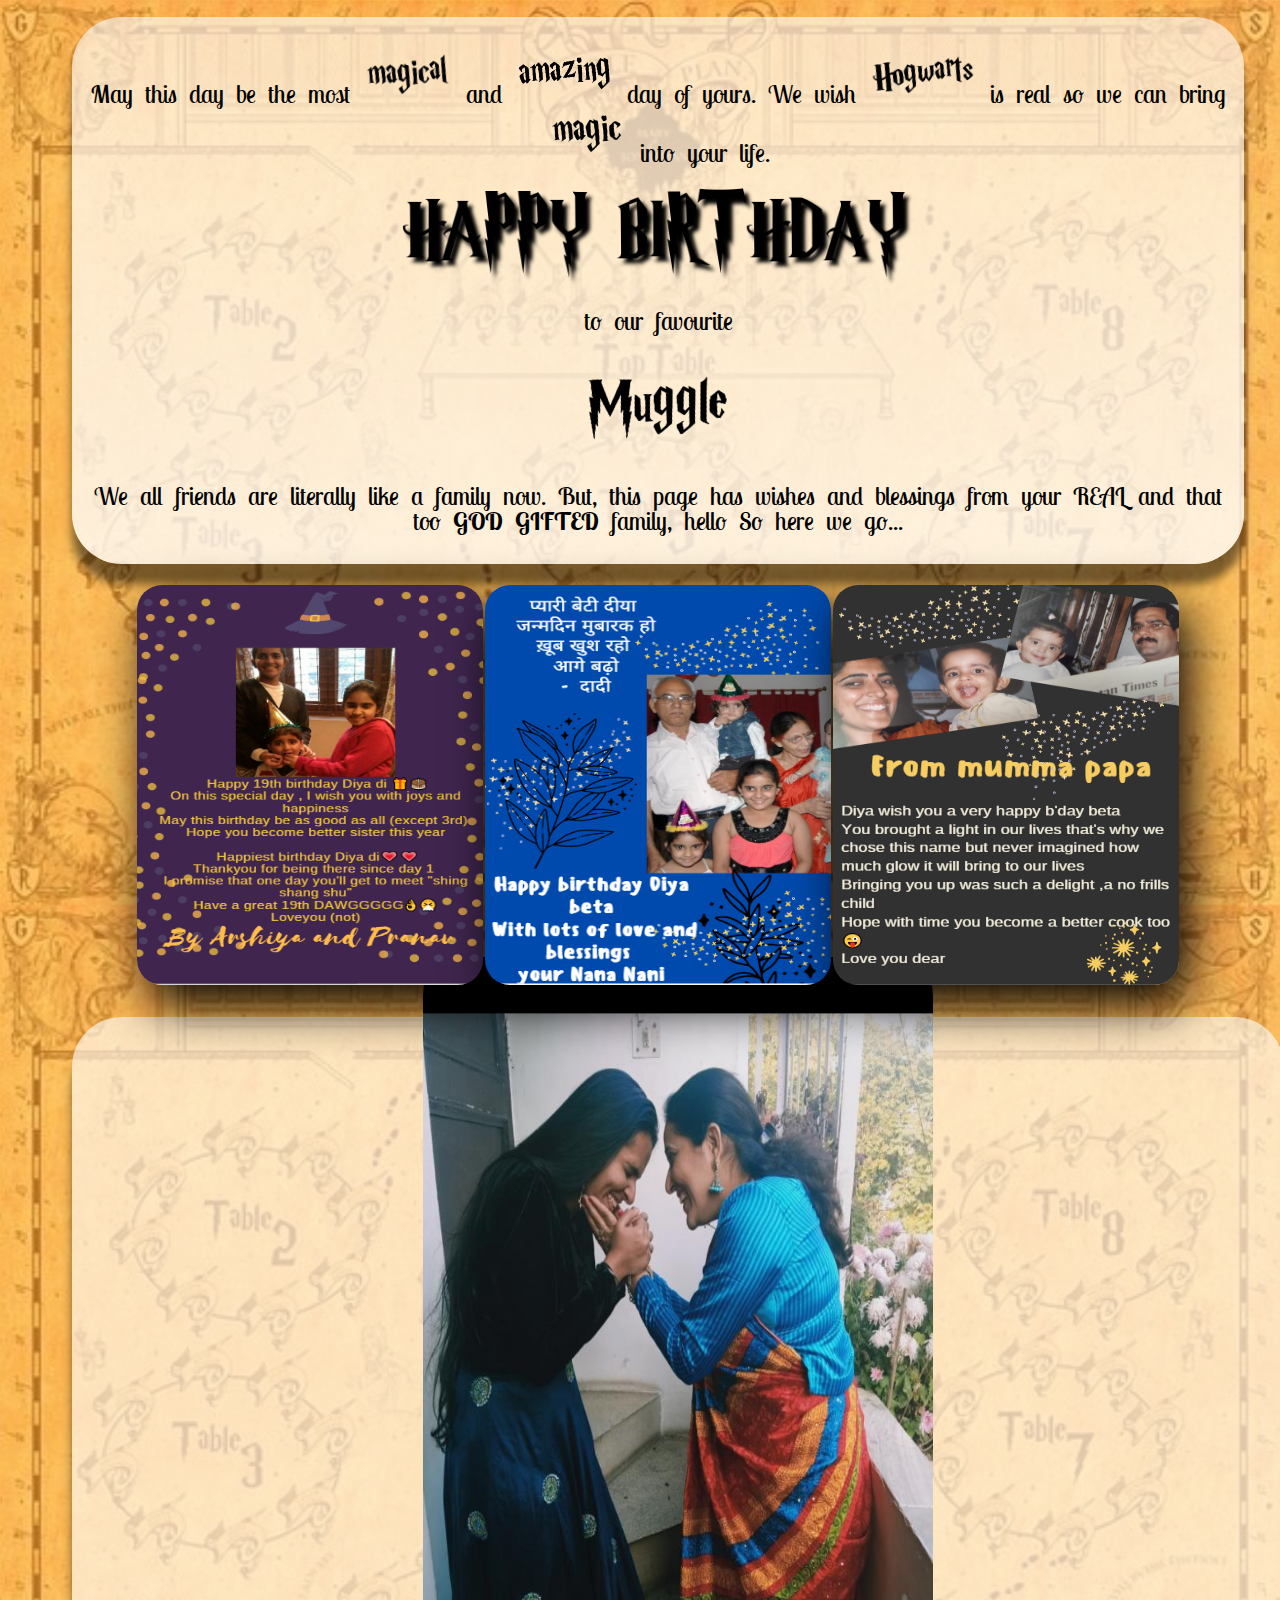
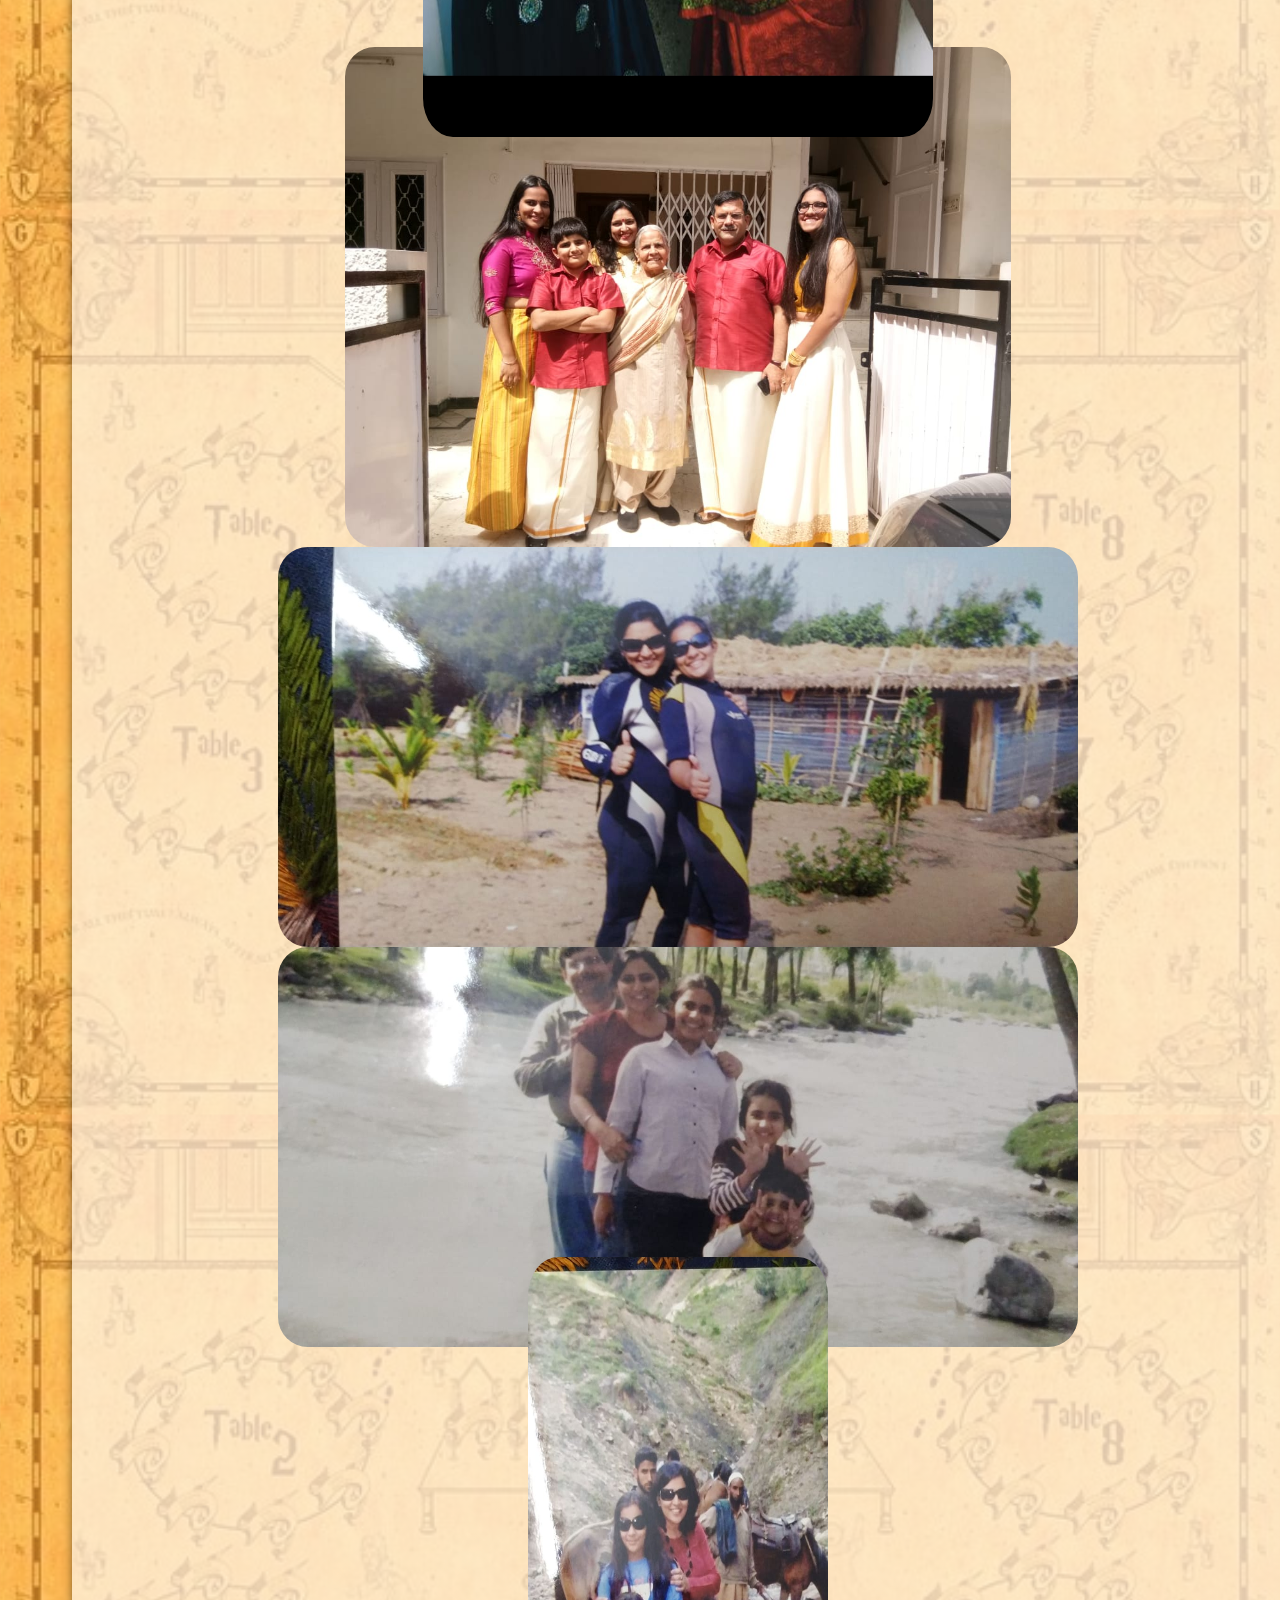
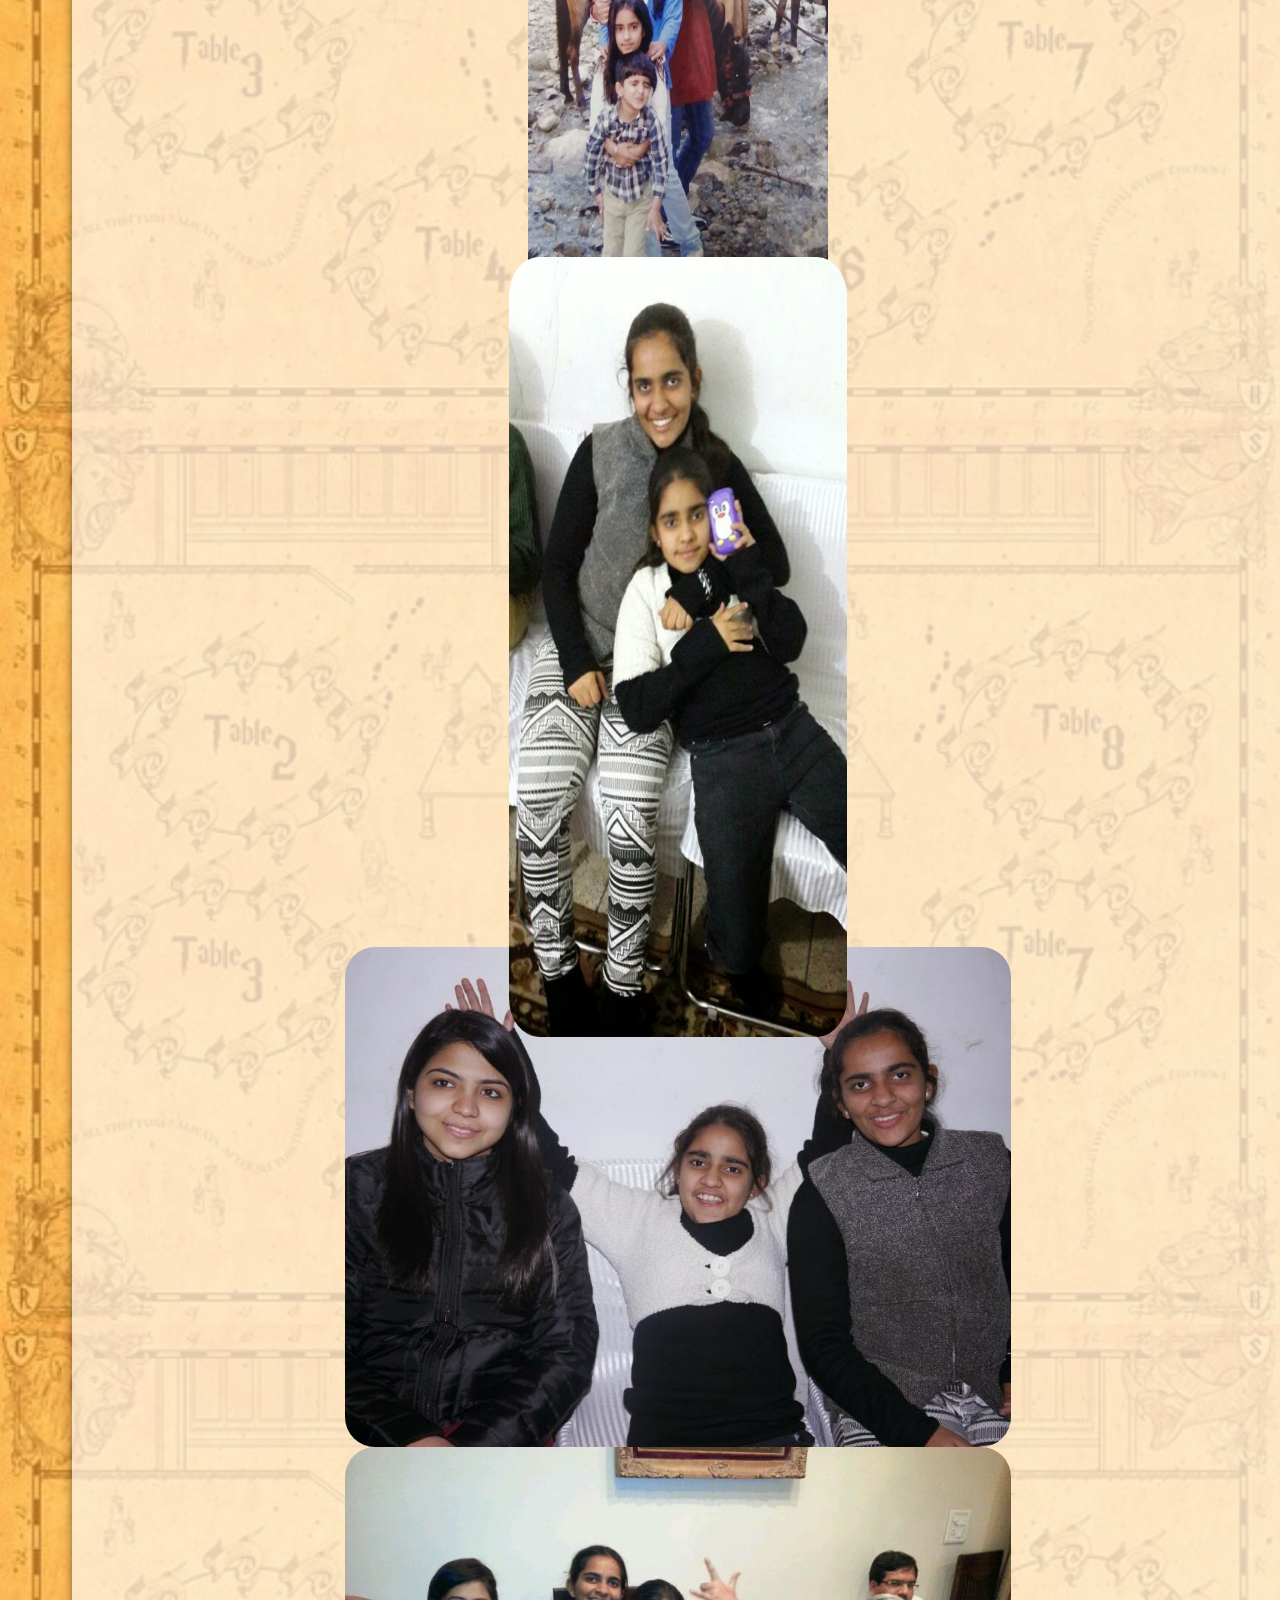
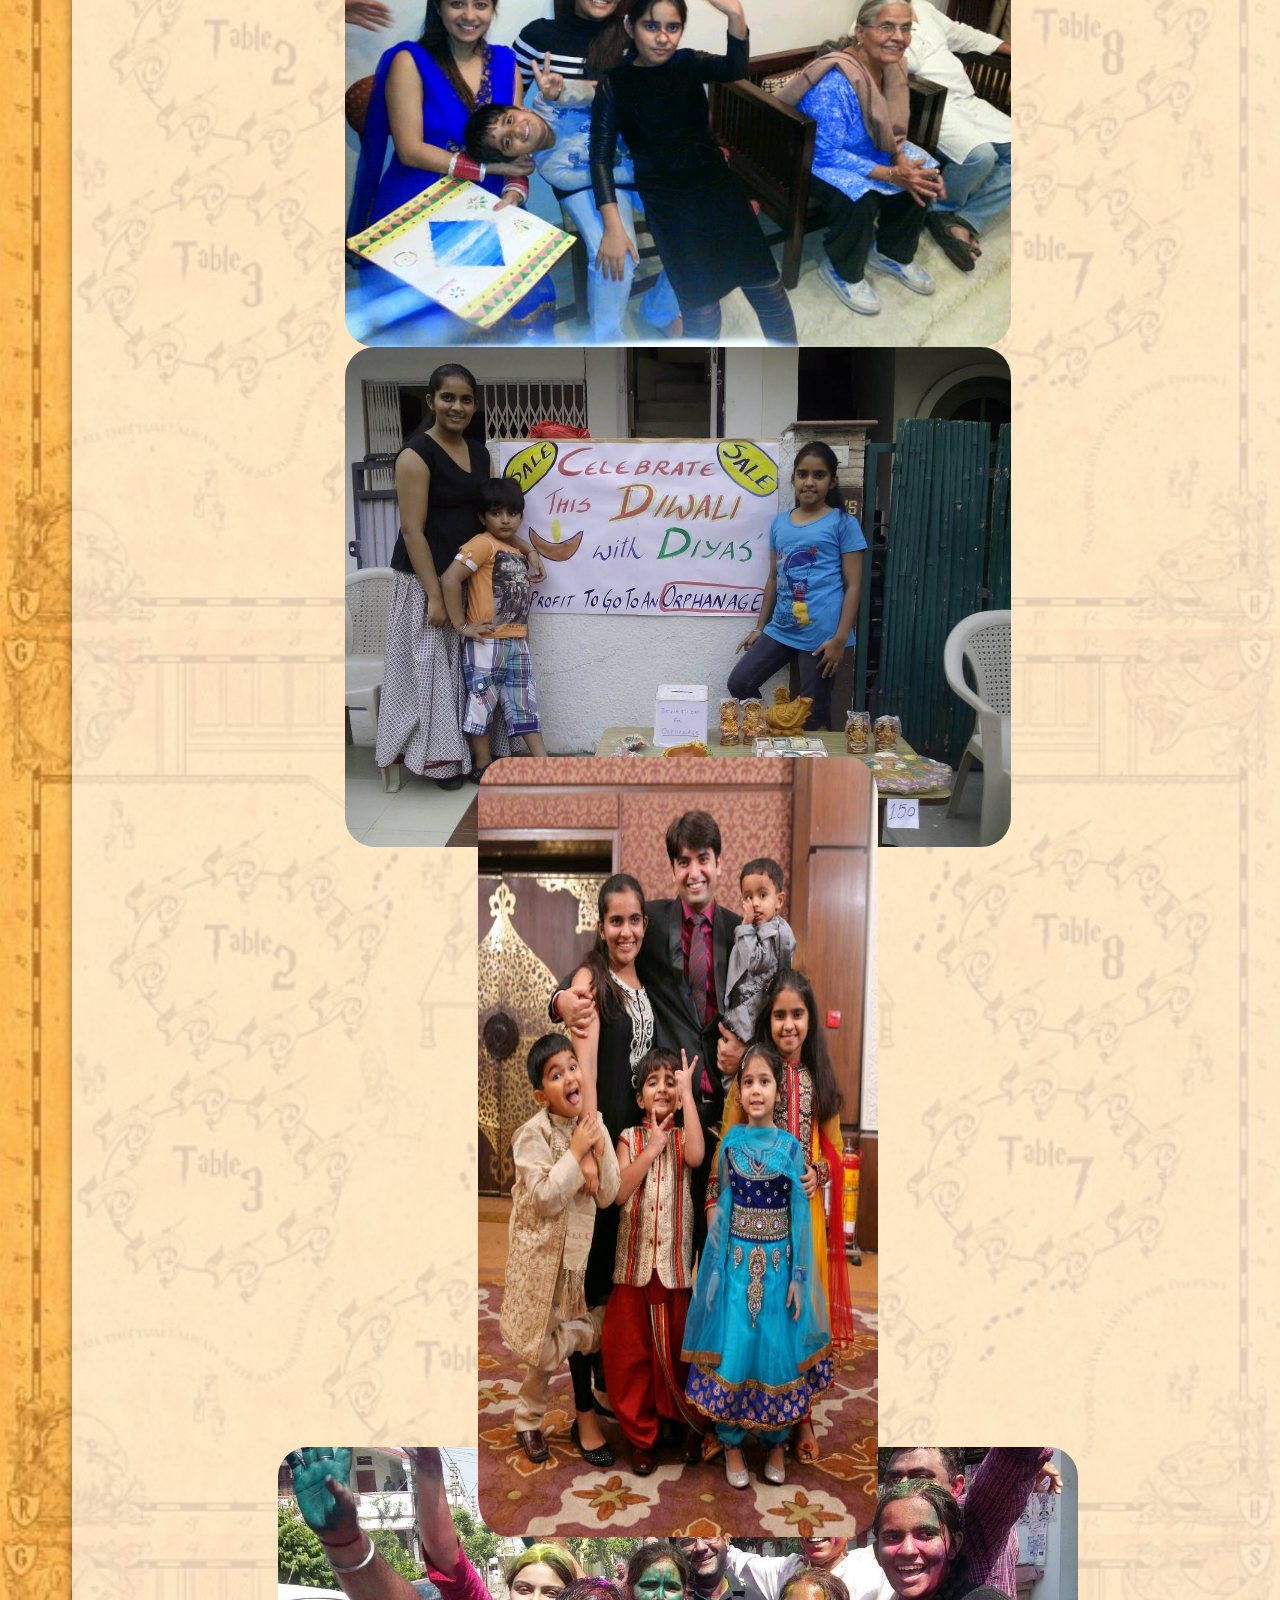
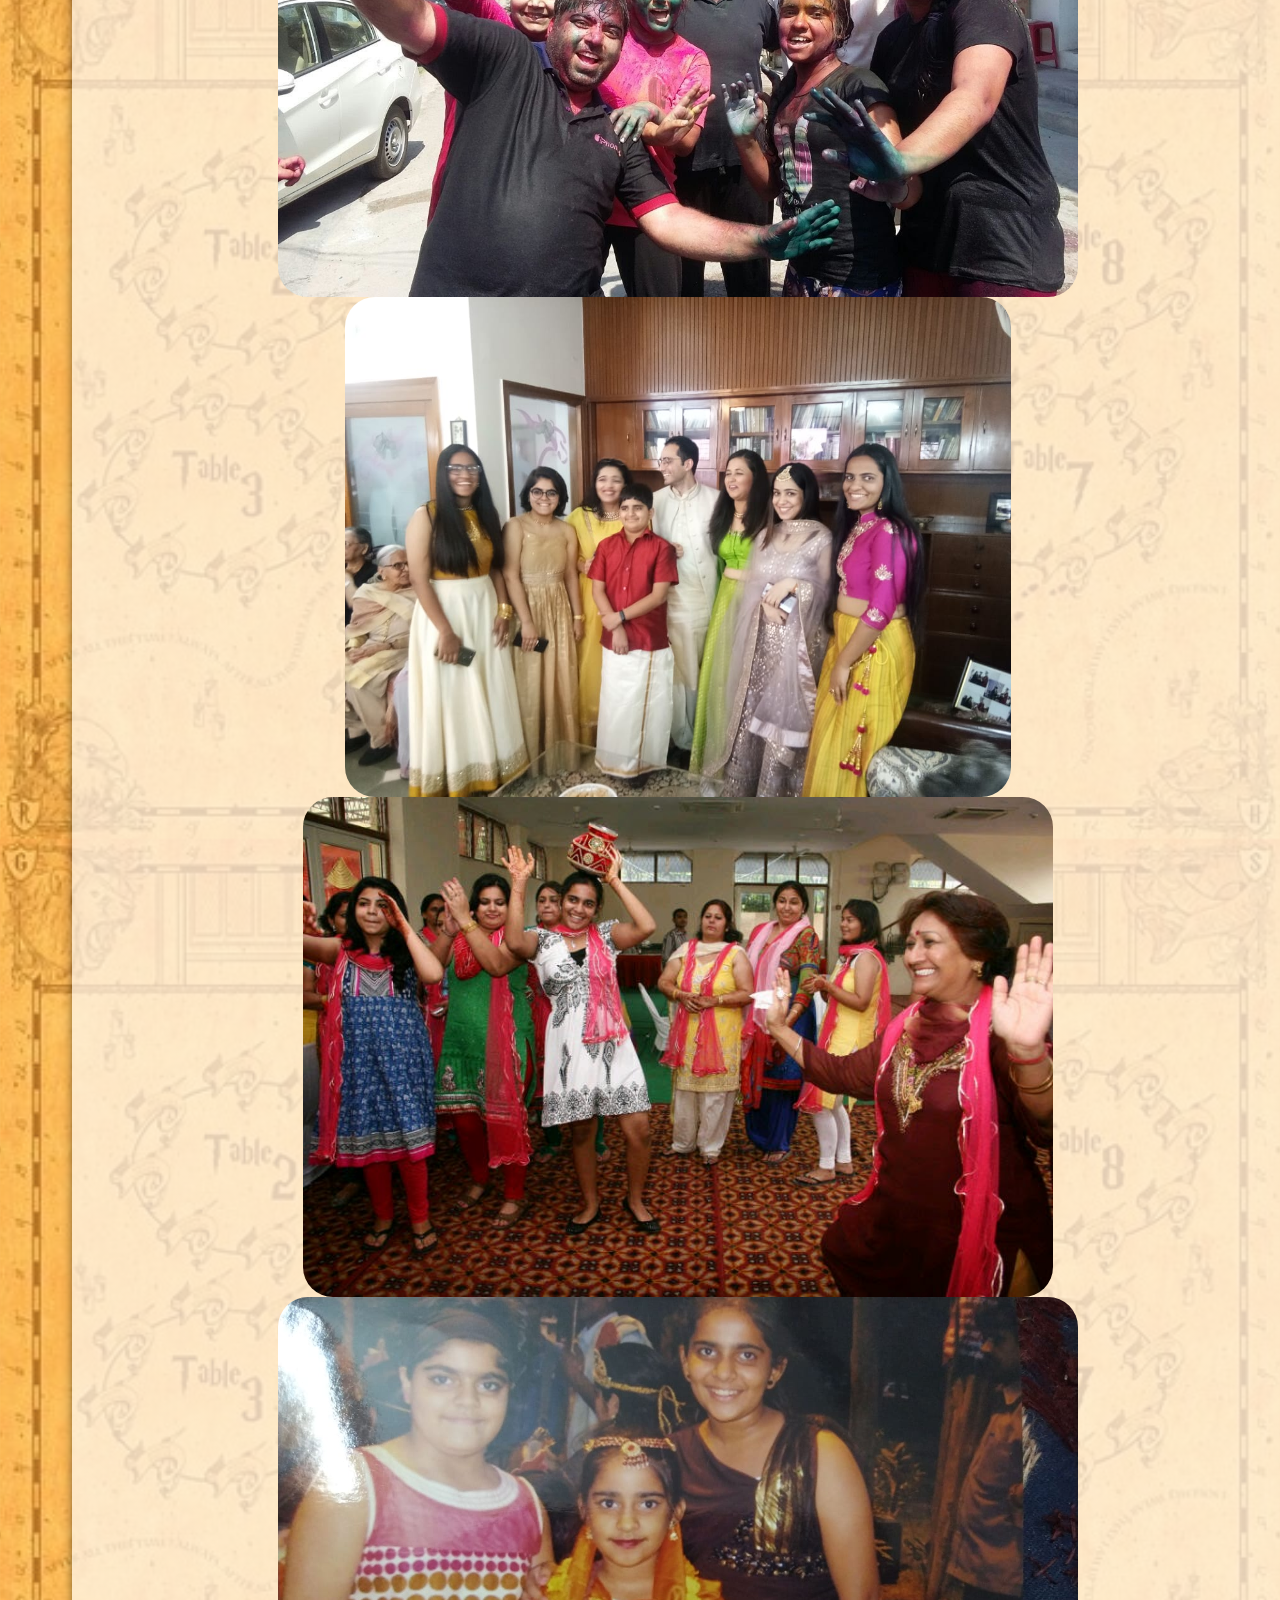
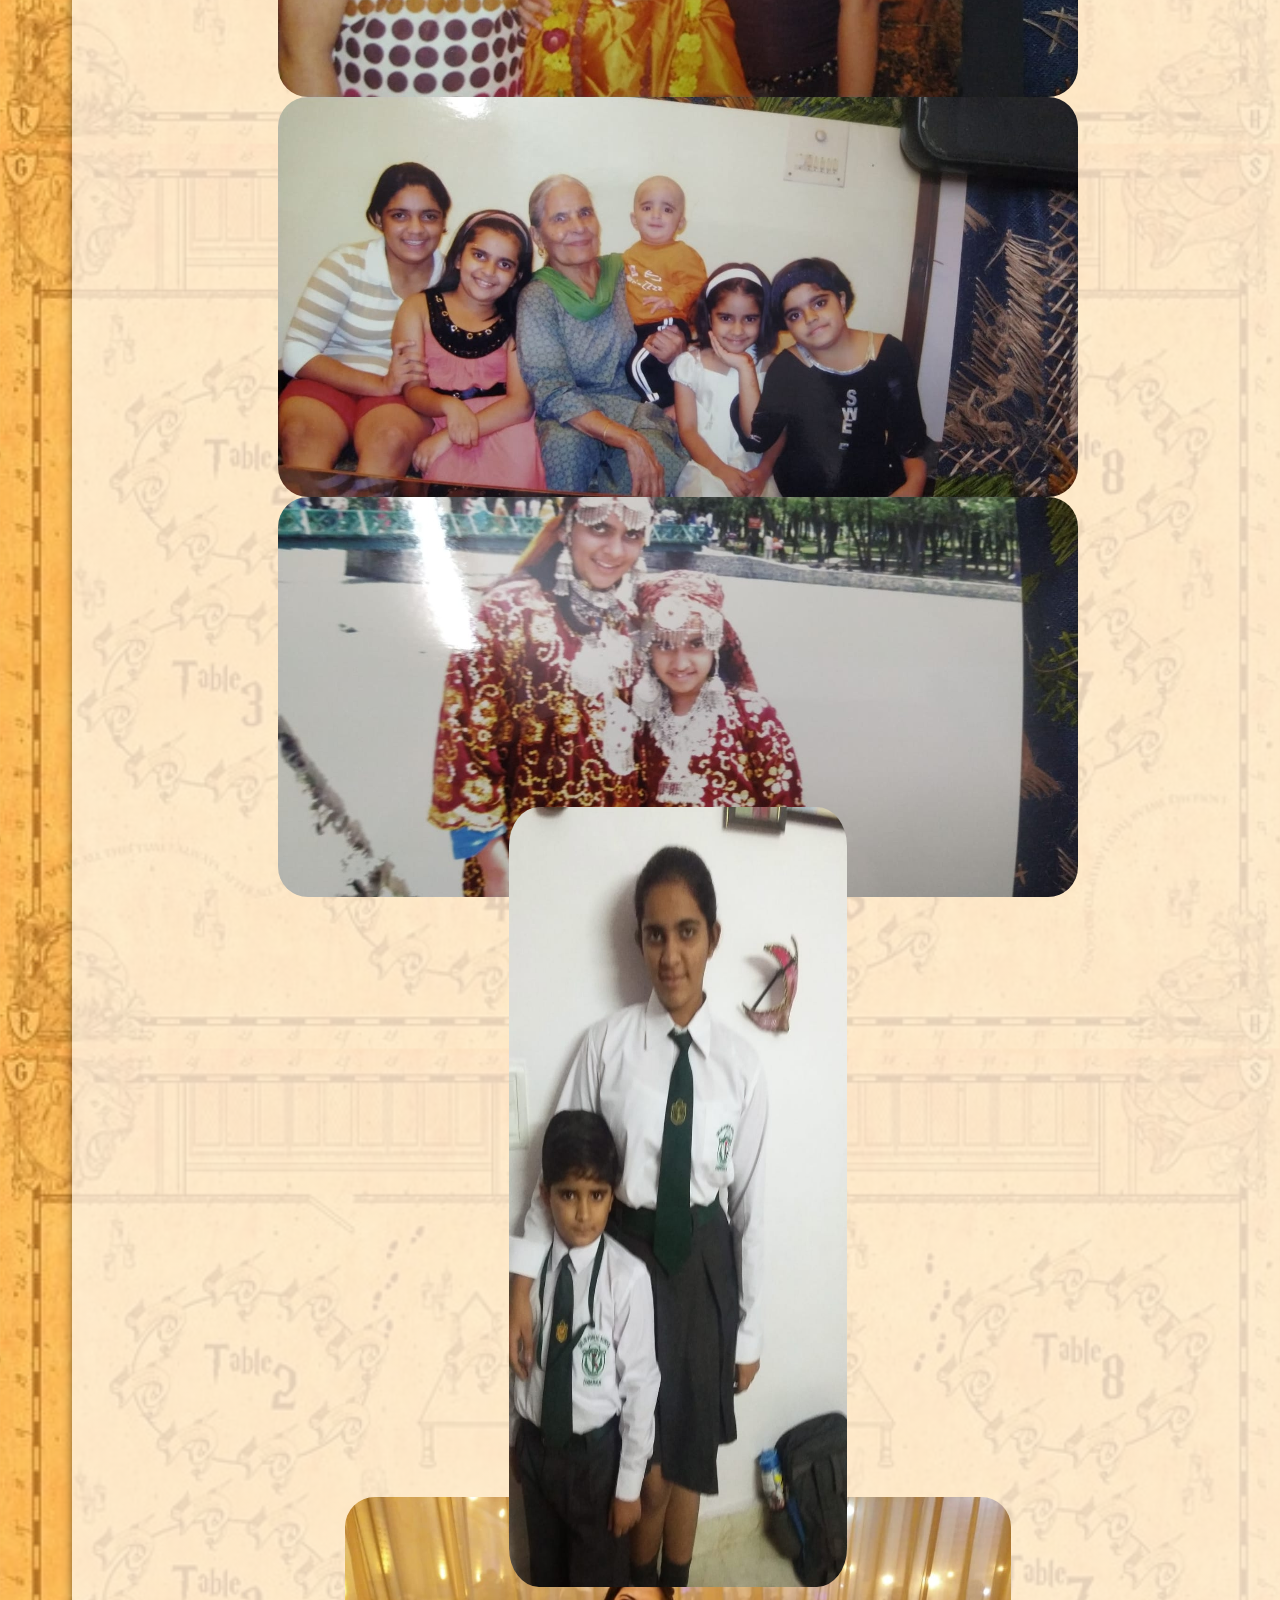
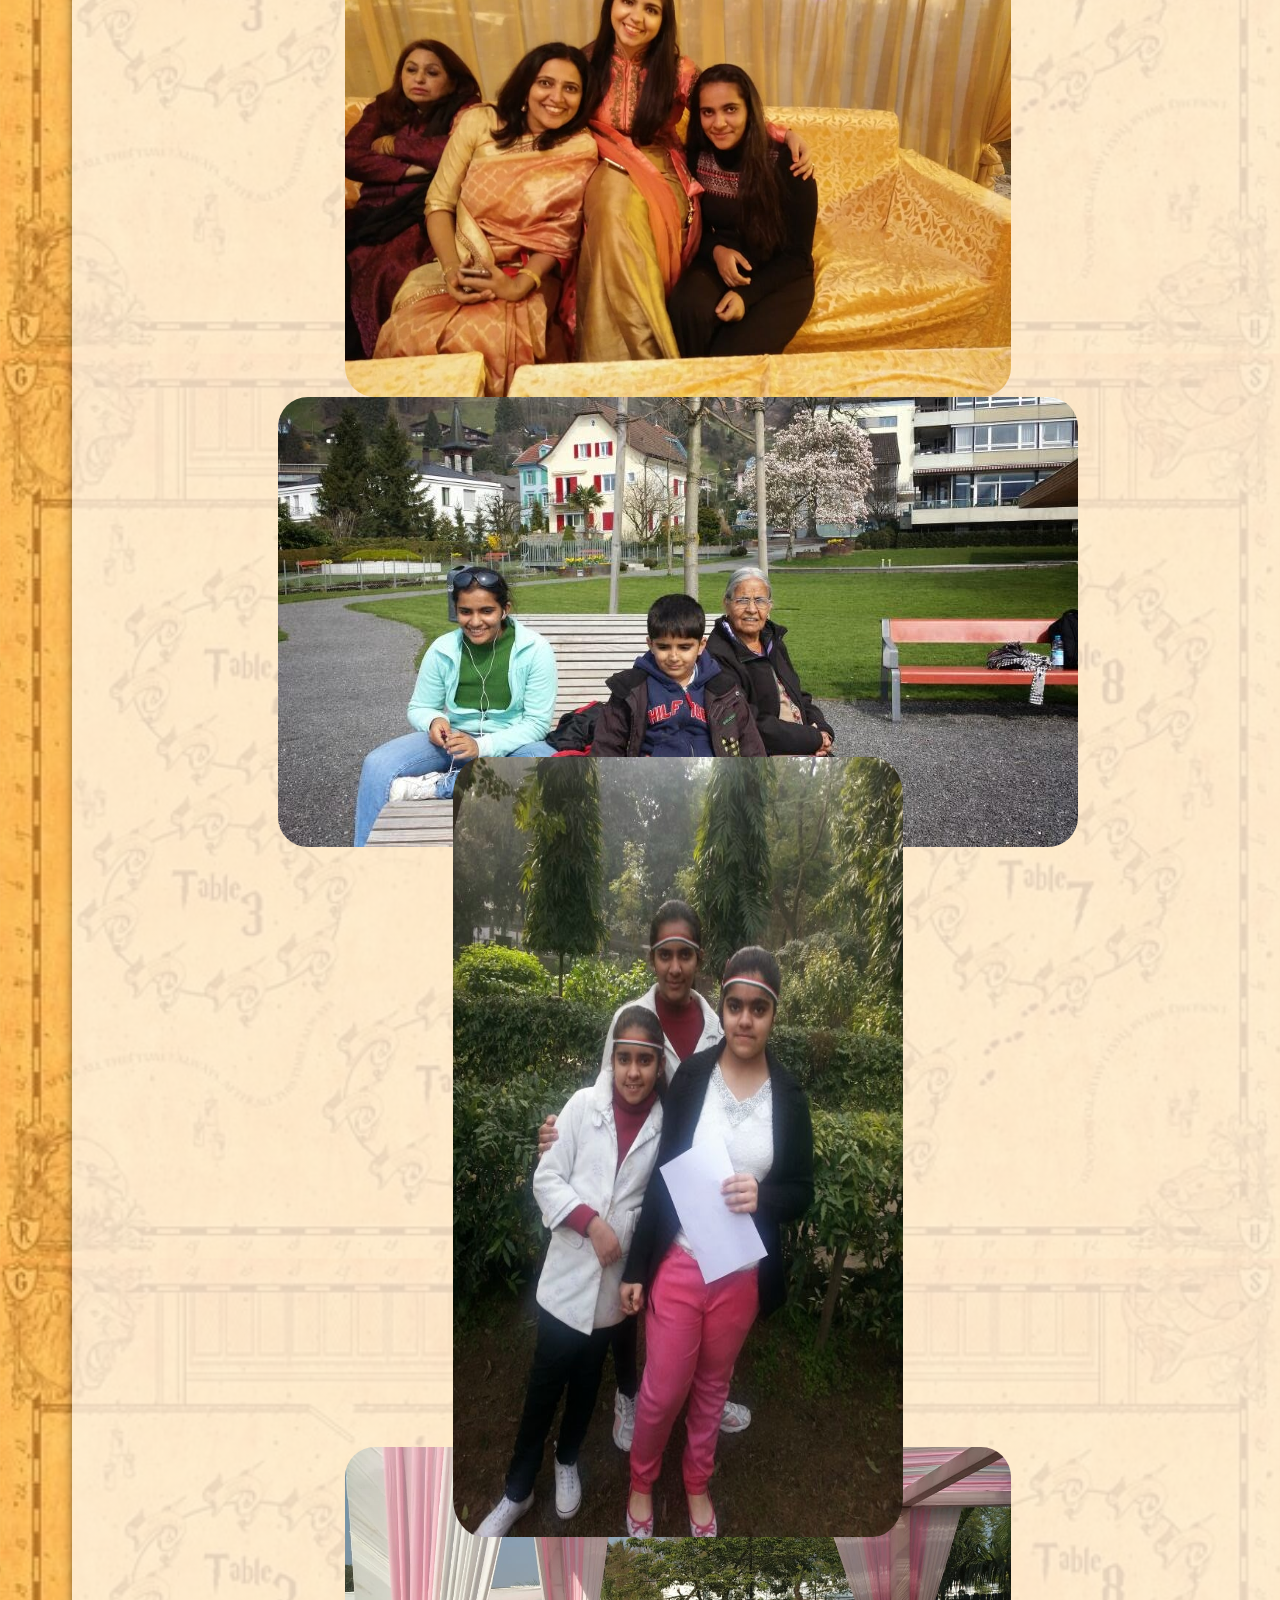
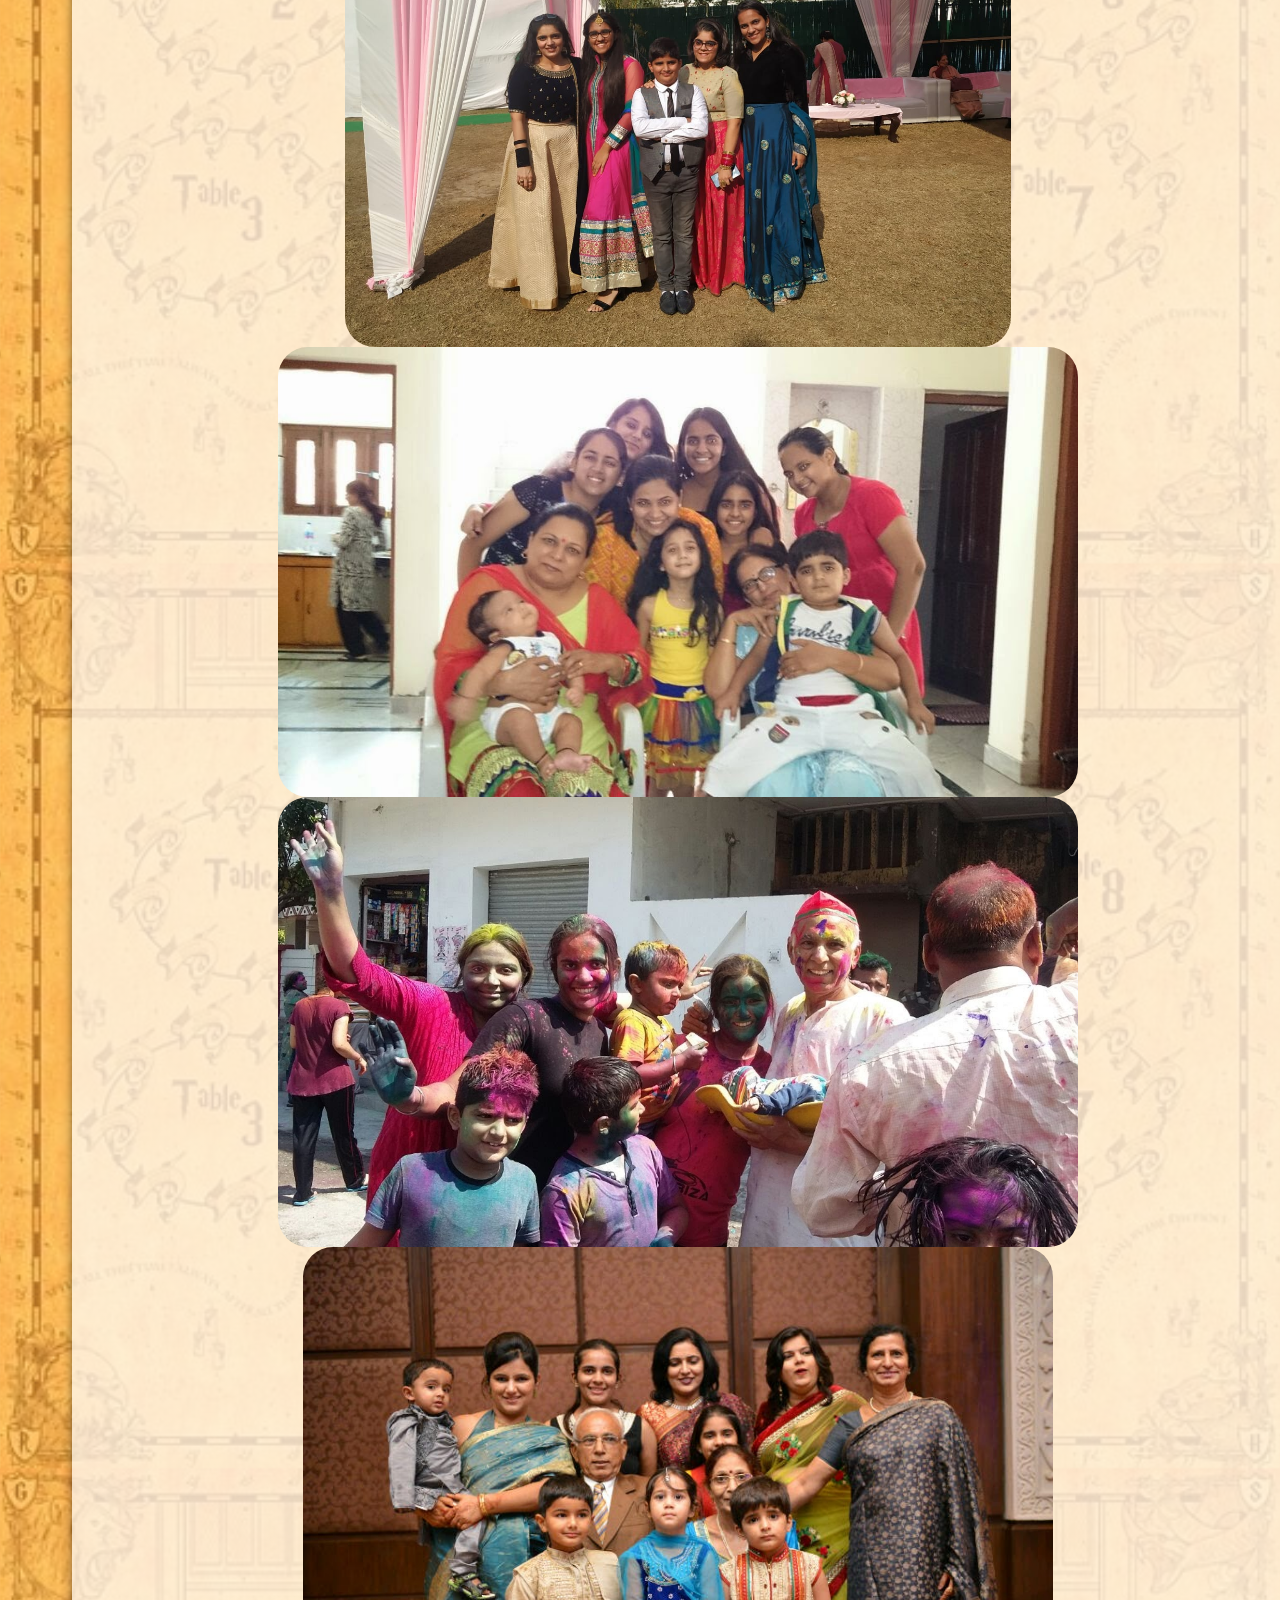
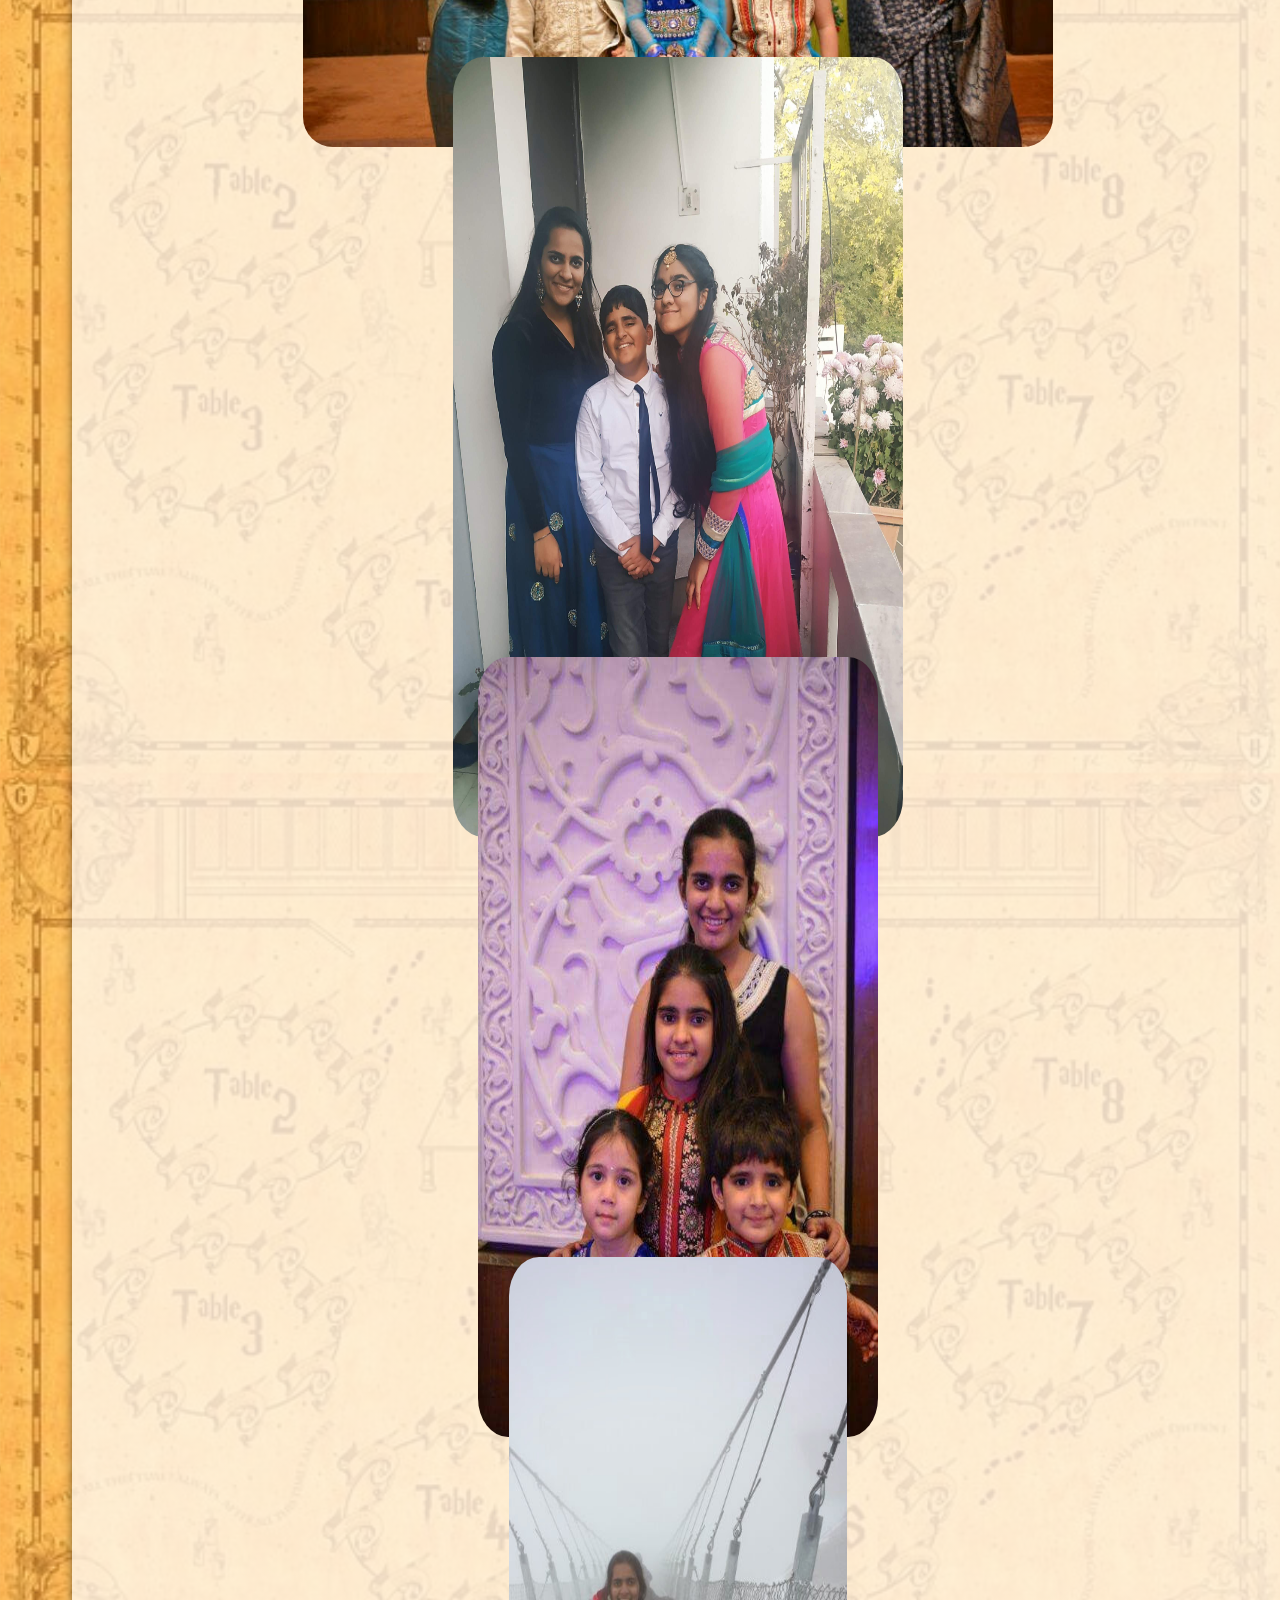
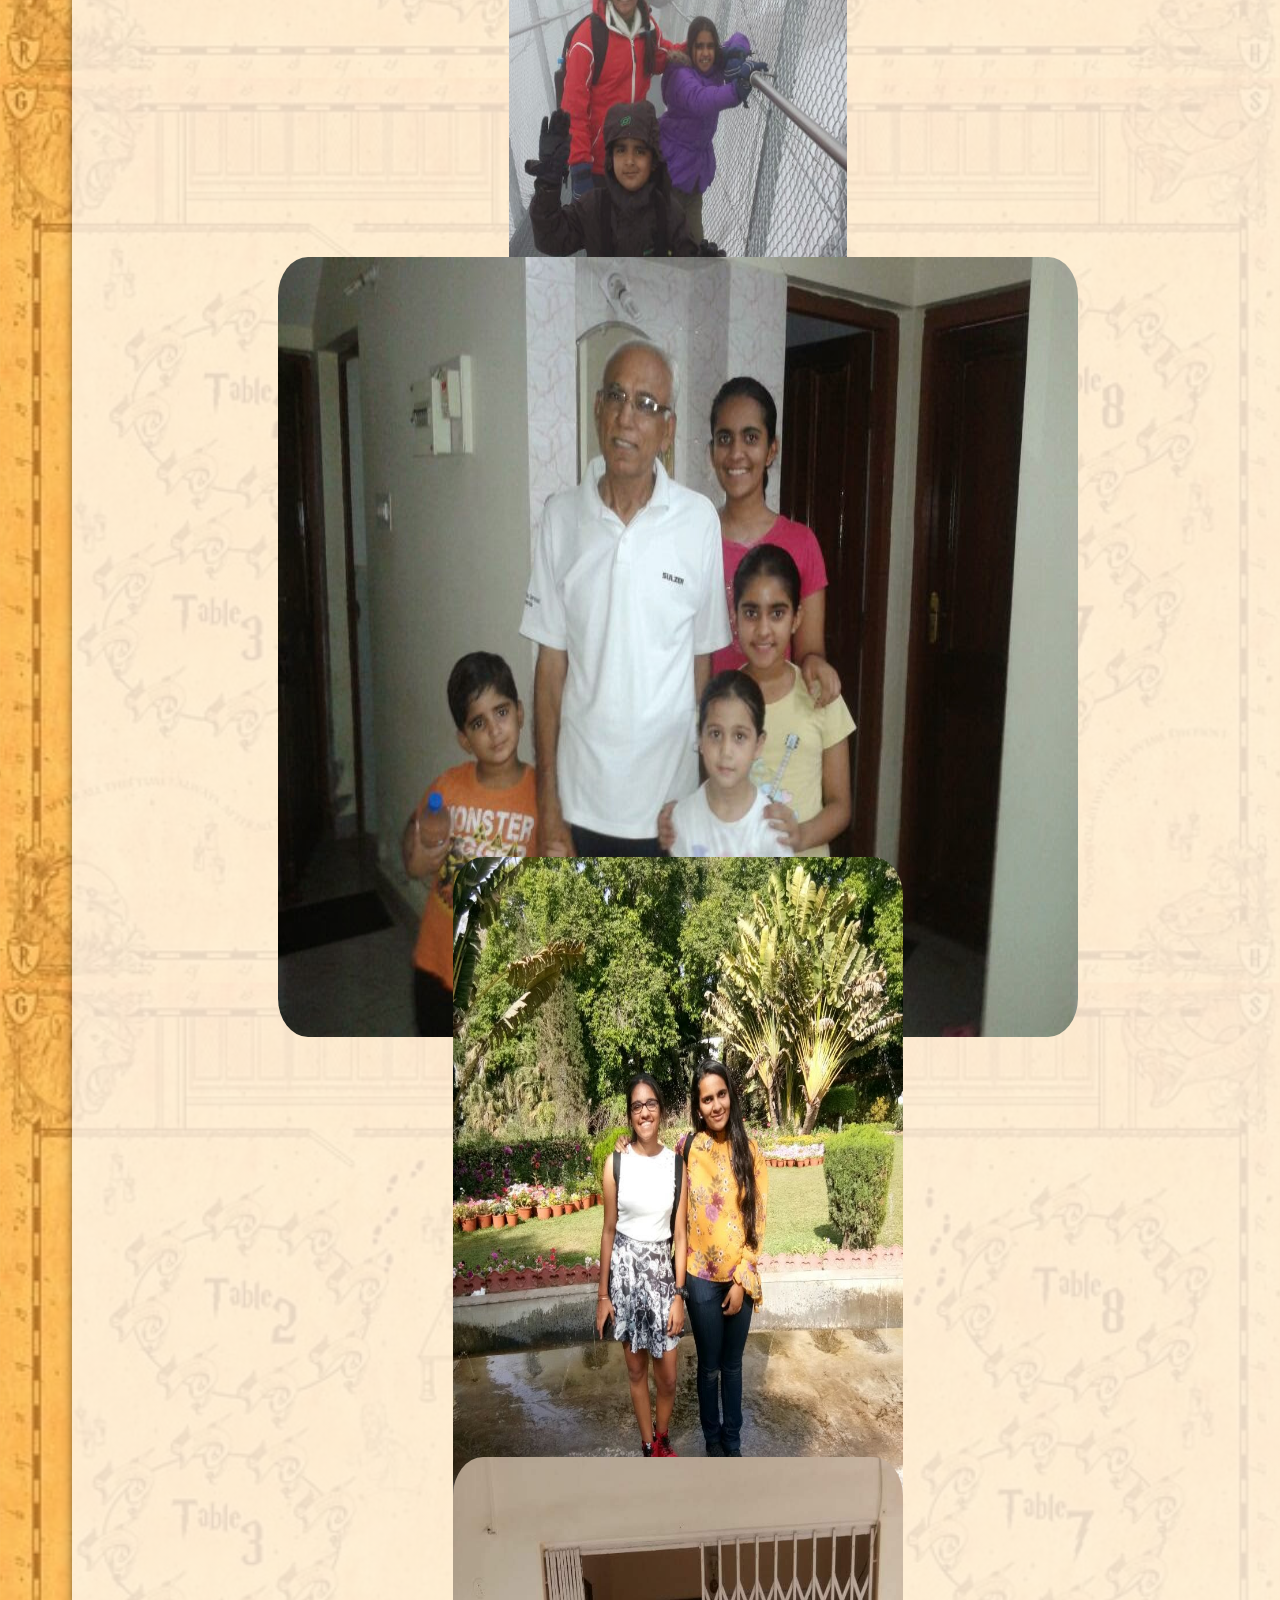
<file: haripotter/index.html>
<!DOCTYPE html>
<html>

<head>
    <meta charset="utf-8" lang="en">
    <meta content="width=device-width, initial-scale=1" name="viewport" />
    <link rel="icon" href="../bdpage/images/favicon_io/favicon.ico">
    <link
        href="https://fonts.googleapis.com/css2?family=Fondamento:ital@1&family=Great+Vibes&family=Lobster+Two:ital,wght@1,700&family=Parisienne&family=Sacramento&display=swap"
        rel="stylesheet">
        <link rel="stylesheet" href="https://stackpath.bootstrapcdn.com/bootstrap/4.5.0/css/bootstrap.min.css" integrity="sha384-9aIt2nRpC12Uk9gS9baDl411NQApFmC26EwAOH8WgZl5MYYxFfc+NcPb1dKGj7Sk" crossorigin="anonymous">
    <link href="https://fonts.googleapis.com/css2?family=Lobster+Two:ital,wght@0,400;0,700;1,400;1,700&display=swap"
        rel="stylesheet">
    <title>Harry Potter</title>
    <link rel="stylesheet" href="styles.css">
</head>

<body>
    <div class="wish-box">
        <h2 class="wish">
            May this day be the most <img class="word" src="images/mag_120.png" alt="magical"> and <img class="word"
                src="images/ama_120.png" alt=""> day of yours. We wish <img class="word" src="images/hog_120.png"
                alt="hogwarts"> is real so we can bring <img class="word" src="images/magic_100.png" alt=""> into your
            life.
        </h2>
        <img class="hbd" src="images/HAPPY BIRTHDAY 1.png" alt="">
        <h2 class="wish">to our favourite</h2>
        <img id="muggle" src="images/muggle.png" alt="">
        <h2 class="wish">We all friends are literally like a family now. But, this page has wishes and blessings from
            your REAL and that too <strong> GOD GIFTED </strong> family,  hello So here we go...</h2>
    </div>
  
    <div class="image-3">
        <img class="pic" src="images/1..PNG" alt="">
        <img class="pic" src="images/4..PNG" alt="">
        <img class="pic" src="images/3..PNG" alt="">
    </div>

    <div id="carousel" class="carousel slide" data-ride="carousel">
        <div class="carousel-inner">
            <div class="carousel-item active">
                <img class="res d-block w-100" src="../diya_img/family/img-1.jpg" alt="First slide">
              </div>
              <div class="carousel-item">
                <img class="d-block w-100" src="../diya_img/family/img-2.jpg" alt="Second slide">
              </div>
              <div class="carousel-item">
                <img class="d-block w-100" src="../diya_img/family/img-3.jpg" alt="Second slide">
              </div>
              <div class="carousel-item">
                <img class="d-block w-100" src="../diya_img/family/img-4.jpg" alt="Second slide">
              </div>
              <div class="carousel-item">
                <img class="res d-block w-100" src="../diya_img/family/img-5.jpg" alt="Second slide">
              </div>
              <div class="carousel-item">
                <img class="res d-block w-100" src="../diya_img/family/img-6.jpg" alt="Second slide">
              </div>
              <div class="carousel-item">
                <img class="d-block w-100" src="../diya_img/family/img-7.jpg" alt="Second slide">
              </div>
              <div class="carousel-item">
                <img class="d-block w-100" src="../diya_img/family/img-8.jpg" alt="Second slide">
              </div>
              <div class="carousel-item">
                <img class="d-block w-100" src="../diya_img/family/img-9.jpg" alt="Second slide">
              </div>
              <div class="carousel-item">
                <img class="res d-block w-100" src="../diya_img/family/img-10.jpg" alt="Second slide">
              </div>
              <div class="carousel-item">
                <img class="d-block w-100" src="../diya_img/family/img-11.jpg" alt="Second slide">
              </div>
              <div class="carousel-item">
                <img class="d-block w-100" src="../diya_img/family/img-12.jpg" alt="Second slide">
              </div>
              <div class="carousel-item">
                <img class="d-block w-100" src="../diya_img/family/img-13.jpg" alt="Second slide">
              </div>
              <div class="carousel-item">
                <img class="d-block w-100" src="../diya_img/family/img-14.jpg" alt="Second slide">
              </div>
              <div class="carousel-item">
                <img class="d-block w-100" src="../diya_img/family/img-15.jpg" alt="Second slide">
              </div>
              <div class="carousel-item">
                <img class="d-block w-100" src="../diya_img/family/img-16.jpg" alt="Third slide">
              </div>
              <div class="carousel-item">
                <img class="res d-block w-100" src="../diya_img/family/img-17.jpg" alt="Forth slide">
              </div>
              <div class="carousel-item">
                <img class="d-block w-100" src="../diya_img/family/img-18.jpg" alt="Forth slide">
              </div>  
              <div class="carousel-item">
                <img class="d-block w-100" src="../diya_img/family/img-19.jpg" alt="Forth slide">
              </div> 
              <div class="carousel-item">
                <img class="res d-block w-100" src="../diya_img/family/img-20.jpg" alt="Forth slide">
              </div>  
              <div class="carousel-item">
                <img class="d-block w-100" src="../diya_img/family/img-21.jpg" alt="Forth slide">
              </div>  
              <div class="carousel-item">
                <img class="d-block w-100" src="../diya_img/family/img-22.jpg" alt="Forth slide">
              </div>  
              <div class="carousel-item">
                <img class="d-block w-100" src="../diya_img/family/img-23.jpg" alt="Forth slide">
              </div>  
              <div class="carousel-item">
                <img class="d-block w-100" src="../diya_img/family/img-24.jpg" alt="Forth slide">
              </div>  
              <div class="carousel-item">
                <img class="res d-block w-100" src="../diya_img/family/img-25.jpg" alt="Forth slide">
              </div>  
              <div class="carousel-item">
                <img class="res d-block w-100" src="../diya_img/family/img-26.jpg" alt="Forth slide">
              </div>  
              <div class="carousel-item">
                <img class="res d-block w-100" src="../diya_img/family/img-27.jpg" alt="Forth slide">
              </div>  
              <div class="carousel-item">
                <img class="res d-block w-100" src="../diya_img/family/img-28.jpg" alt="Forth slide">
              </div>  
              <div class="carousel-item">
                <img class="res d-block w-100" src="../diya_img/family/img-29.jpg" alt="Forth slide">
              </div>  
              <div class="carousel-item">
                <img class="res d-block w-100" src="../diya_img/family/img-30.jpg" alt="Forth slide">
              </div>  
              <div class="carousel-item">
                <img class="d-block w-100" src="../diya_img/family/img-31.jpg" alt="Forth slide">
              </div>  
              <div class="carousel-item">
                <img class="d-block w-100" src="../diya_img/family/img-32.jpg" alt="Forth slide">
              </div>  
              <div class="carousel-item">
                <img class="d-block w-100" src="../diya_img/family/img-33.jpg" alt="Forth slide">
              </div>  
              <div class="carousel-item">
                <img class="d-block w-100" src="../diya_img/family/img-34.JPG" alt="Forth slide">
              </div>  
              <div class="carousel-item">
                <img class="d-block w-100" src="../diya_img/family/img-35.jpg" alt="Forth slide">
              </div>  
              <div class="carousel-item">
                <img class="res d-block w-100" src="../diya_img/family/img-36.jpg" alt="Forth slide">
              </div>  
              <div class="carousel-item">
                <img class="d-block w-100" src="../diya_img/family/img-37.jpg" alt="Forth slide">
              </div>  
              <div class="carousel-item">
                <img class="res d-block w-100" src="../diya_img/family/img-38.jpg" alt="Forth slide">
              </div>   
              <div class="carousel-item">
                <img class="d-block w-100" src="../diya_img/family/img-39.jpg" alt="Forth slide">
              </div>  
              <div class="carousel-item">
                <img class="res d-block w-100" src="../diya_img/family/img-40.jpg" alt="Forth slide">
              </div>
              <div class="carousel-item">
                <img class="d-block w-100" src="../diya_img/family/img-41.jpg" alt="Forth slide">
              </div>
              <div class="carousel-item">
                <img class="res42 d-block w-100" src="../diya_img/family/img-42.jpg" alt="Forth slide">
              </div>
              <div class="carousel-item">
                <img class="res d-block w-100" src="../diya_img/family/img-43.jpg" alt="Forth slide">
              </div>
              <div class="carousel-item">
                <img class="d-block w-100" src="../diya_img/family/img-44.jpg" alt="Forth slide">
              </div>
              
        </div>
        <a class="carousel-control-prev" href="#carousel" role="bufamily/tton".jpg data-slide="prev">
          <span class="carousel-control-prev-icon" aria-hidden="true"></span>
          <span class="sr-only">Previous</span>
        </a>
        <a class="carousel-control-next" href="#carousel" role="button" data-slide="next">
          <span class="carousel-control-next-icon" aria-hidden="true"></span>
          <span class="sr-only">Next</span>
        </a>
      </div>

      <div class="image-3">
        <img class="pic-4" src="images/2..png" alt="">
        <img class="pic-4" src="images/5..PNG" alt="">
        <img class="pic-4" src="images/6..PNG" alt="">
        <img class="pic-4" src="images/7..PNG" alt="">
    </div>

   

      <div class="icons">
        <img src="images/kindpng_1555605.png" id="potter" alt="potter">
        <div class="wish-box end">
          <h2 class="wish">
            Press the below given button and see what is waiting for you on the other side of the page 😉!</h2>
        </div>
        <button class="btn btn-lg"><a href="../avengers/index.html">Incendio&rang;&rang;&rang;</a></button>
        <img src="images/kindpng_1705627.png" id="granger" alt="granger">
    </div>

    

    <script src="https://code.jquery.com/jquery-3.5.1.slim.min.js" integrity="sha384-DfXdz2htPH0lsSSs5nCTpuj/zy4C+OGpamoFVy38MVBnE+IbbVYUew+OrCXaRkfj" crossorigin="anonymous"></script>
    <script src="https://cdn.jsdelivr.net/npm/popper.js@1.16.0/dist/umd/popper.min.js" integrity="sha384-Q6E9RHvbIyZFJoft+2mJbHaEWldlvI9IOYy5n3zV9zzTtmI3UksdQRVvoxMfooAo" crossorigin="anonymous"></script>
    <script src="https://stackpath.bootstrapcdn.com/bootstrap/4.5.0/js/bootstrap.min.js" integrity="sha384-OgVRvuATP1z7JjHLkuOU7Xw704+h835Lr+6QL9UvYjZE3Ipu6Tp75j7Bh/kR0JKI" crossorigin="anonymous"></script>
</body>

</html>
</file>
<file: haripotter/styles.css>
html{
   font-size: 10px;
}


body{
    background-color: #000000;
    background-image: linear-gradient(to right bottom,rgba(255, 173, 51, 0.6),hsla(36, 100%, 65%, 0.6)),url("images/table\ map.jpg");
    background-size: 100% auto;
    text-align: center;   
    width: fit-content;
    animation: opacity 1.5s ease-out 0.5s backwards;
}

.wish-box{
   width: 90vw;
   transform: translate(5vw,1vh);
   text-align: center;
   background: linear-gradient(to bottom,rgba(255, 255, 255, 0.6), #ffffffc9);
   box-shadow: 0 2rem 1rem rgba(0,0,0,0.5);
   border-radius: 50px;
   padding: 1rem;
   /*  */
   
}

.wish{
   line-height: 2.5rem;
   font-family: "Lobster Two";
   font-weight: 400;
   word-spacing: 0.7rem;
   font-size: 2.5rem;
}

.hbd{
   width: 40vw;
   height: 100px;
}

 .word{
    height: 5.5rem;
    position: relative;
    top: 0rem;
    transform: rotate(5deg);
 }


#potter{
   position: absolute;
   height: 80%;
   width: 15%;
   left:0;
   bottom: 0;
}

#granger{
    height: 80%;
    width: 15%;
    position: absolute;
    right: 0;
    bottom: 0;
 }

#muggle{
   transform: rotate(10deg);
   width: 13vw;
}

.icons{
   position: relative;
   height: 300px;
   width: 100vw;
   transition: all 0.2s;
}


/* images */
.image-3{
   width: 90vw;
   margin-top: 20px;
   padding: 10px;
   margin-bottom: 10px;
   transform: translateX(5vw);
}

.pic{
   width: 30%;
   height: 400px;
   cursor: pointer;
   transition: all .4s;
   position: relative;
   border-radius: 25px;
   box-shadow: #000000 10px 20px 50px;
}

.pic:hover, .pic-4:hover{  
   transform: scale(1.25);
   z-index: 100;
   border-radius: 20px;
   box-shadow: 10px 10px 50px  #ffffffc9;
}

.pic-4{
   width: 22%;
   height: 312px;
   cursor: pointer;
   transition: all .4s;
   position: relative;
   border-radius: 25px;
   box-shadow: #000000 10px 20px 50px;
 }

.pic-4:hover{
   transform: scale(1.6);
   position: relative;
   z-index: 100;
}

 @media (max-width: 833px) and (min-width: 451px){

   h2.wish{
      font-size: 1.5rem;
   }

   img.word{
      height: 3.5rem;
   }

   img.hbd{
      width: 40vw;
      height: 80px;
   }

   img.pic{
      width: 30%;
      height: 250px;
   }

   .icons{
      height: 150px;
      width: 100vw;
   }

   .pic-4{
      width: 45%;
      margin-bottom: 15px;
   }
}

@media (max-width: 450px){
   h2.wish{
      font-size: 1rem;
      line-height: 1rem;
   }

   div.wish-box img.word{
      height: 2.5rem;
   }

   img.pic{
      width: 30%;
      height: 200px;
   }

   img.hbd{
      width: 60vw;
      height: 45px;
   }

   .pic-4{
      width: 45%;
      margin-bottom: 15px;
      height: 200px;
   }
}

/* button */
button.btn{
   padding: 6px 12px;
   font-size: large;
   font-weight: bold;
   position: absolute;
   top: 80%;
   left: 50%;
   transform: translate(-50%, -50%);
   background-color: rgb(199, 172, 22);
   border-radius: 35px;
   box-shadow: black 5px 5px 15px;

}

button a, button a:hover, button a:visited{
   text-decoration: none;
   color: black;
}

button.btn:hover{
   box-shadow: white 0px 15px 20px ;
   background-color: yellow;
}

@keyframes opacity{
   0% {
      opacity: 0;
   }

   100% {
      opacity: 1;
   }
}

/* Carousel image settings */
 .d-block{
   display: block;
   max-height: 500px;
   max-width: 800px;
   height: auto;
   width: auto;
   text-align: center;
   margin: 0 auto;
   border-radius: 30px;
   transition: all 1s;
 }

 img.res{
    max-height: 600px;
    transform: scaleY(1.3);
 }

 img.res42{
   transform: scaleY(0.9);
   max-height: 600px;
}
 .carousel-inner{
    padding: 30px;
    background: linear-gradient(to bottom,rgba(255, 255, 255, 0.6), #ffffffc9);
    width: 90vw;
    margin-top: 20px;
    margin-left: 5vw;
    position: relative;
    z-index: -1;
    border-radius: 50px;
    transition: all 1s;
    box-shadow: 0 2rem 1rem rgba(0,0,0,0.5);
 }


hr.style-seven {
   overflow: visible; /* For IE */
   height: 30px;
   border-style: solid;
   border-color: black;
   border-width: 1px 0 0 0;
   border-radius: 20px;
}
hr.style-seven:before { /* Not really supposed to work, but does */
   display: block;
   content: "";
   height: 30px;
   margin-top: -31px;
   border-style: solid;
   border-color: black;
   border-width: 0 0 1px 0;
   border-radius: 20px;
}

div.end{
   padding: 20px;
   width: 60vw;
   position: absolute;
   top: 30%;
   left: 50%;
   transform: translateX(-50%);
}
</file>
